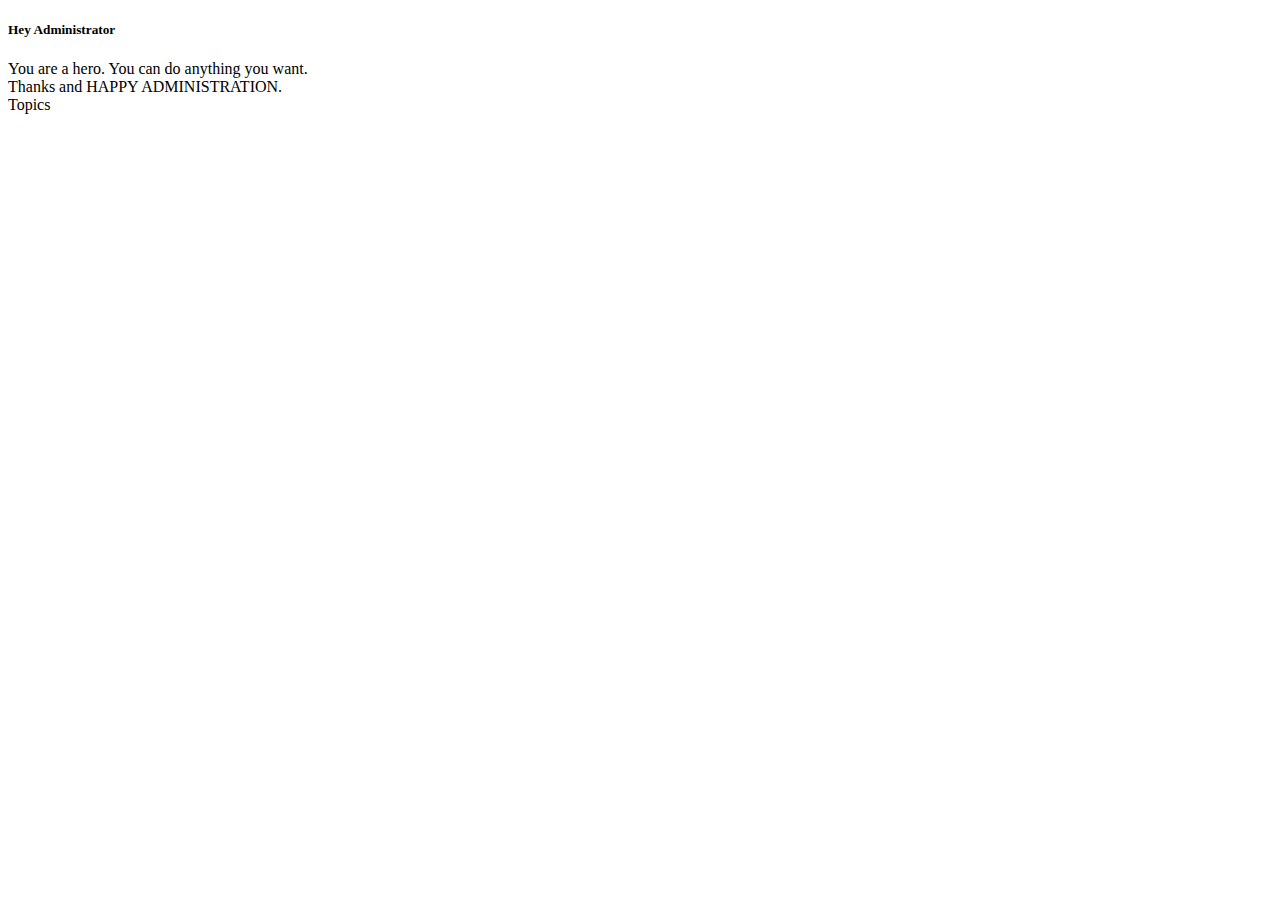
<file: src/main/resources/templates/admin/home.html>
<!DOCTYPE html>
<html lang="en">

<head>
    <th:block th:replace="fragments/logged_fragments :: logged-head-common('CodeInitializr | Administrator')"></th:block>
    <th:block th:replace="fragments/logged_fragments :: logged-css"></th:block>
</head>

<body>
    <header th:replace="fragments/logged_fragments :: logged-header"></header>
    <div class="page-content py-5">
        <section class="options-section">
            <div class="container">
                <div class="row">
                    <div class="col-12 col-lg-12 mb-5">
                        <div class="media shadow-sm p-4 rounded h-100">
                            <div class="theme-icon-holder mr-4"><i class="fas fa-users-cog text-danger"></i></div>
                            <div class="media-body">
                                <h5 class="mt-0 text-danger">Hey Administrator</h5>
                                You are a hero. You can do anything you want.
                                <br>Thanks and HAPPY ADMINISTRATION.
                                <div class="row mt-5">
                                    <div class="col-md-4">
                                        <a th:href="@{/admin/topic}" class="btn btn-danger w-100"><i class="fas fa-list"></i> Topics</a>
                                    </div>
                                </div>
                            </div>
                        </div>
                    </div>
                </div>
            </div>
        </section>
    </div>
    <footer th:replace="fragments/logged_fragments :: logged-footer"></footer>
    <!-- LOGGED JS -->
    <span th:replace="fragments/logged_fragments :: logged-js-scripts"></span>
    <!-- ADMIN CUSTOM JS -->
    <script th:replace="fragments/admin_fragments :: admin-custom-js"></script>
</body>

</html>
</file>
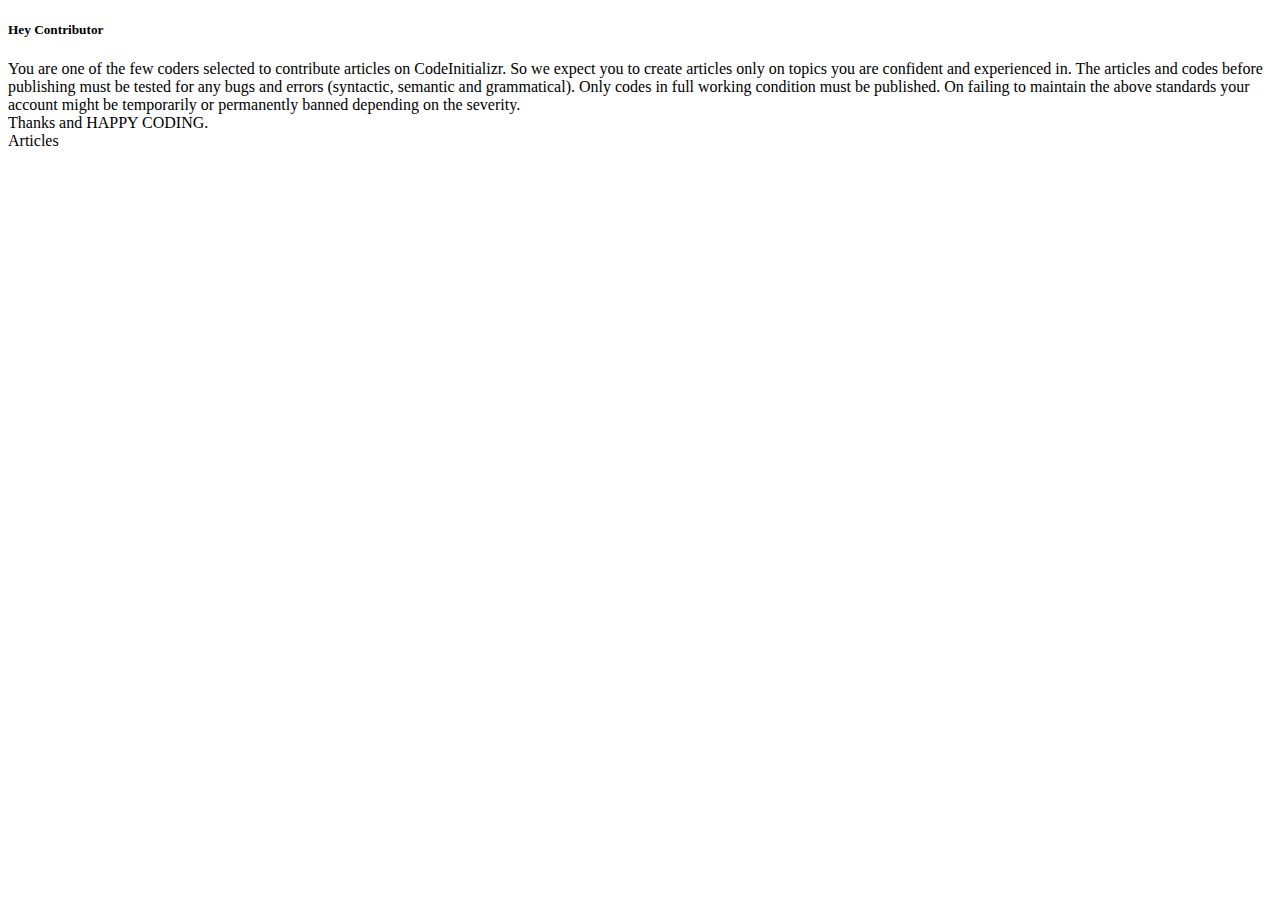
<file: src/main/resources/templates/contributor/home.html>
<!DOCTYPE html>
<html lang="en">

<head>
    <th:block th:replace="fragments/logged_fragments :: logged-head-common('CodeInitializr | Contributor')"></th:block>
    <th:block th:replace="fragments/logged_fragments :: logged-css"></th:block>
</head>

<body>
    <header th:replace="fragments/logged_fragments :: logged-header"></header>
    <div class="page-content py-5">
        <section class="options-section">
            <div class="container">
                <div class="row">
                    <div class="col-12 col-lg-12 mb-5">
                        <div class="media shadow-sm p-4 rounded h-100">
                            <div class="theme-icon-holder mr-4"><i class="fas fa-user-edit text-success"></i></div>
                            <div class="media-body">
                                <h5 class="mt-0 text-success">Hey Contributor</h5>
                                You are one of the few coders selected to contribute articles on CodeInitializr. So we expect you to create articles only on topics you are confident and experienced in. The articles and codes before publishing must be tested for any bugs and errors (syntactic,
                                semantic and grammatical). Only codes in full working condition must be published. On failing to maintain the above standards your account might be temporarily or permanently banned depending on the severity.
                                <br>Thanks and HAPPY CODING.
                                <div class="row mt-5">
                                    <div class="col-md-4">
                                        <a th:href="@{/contributor/topic}" class="btn btn-success w-100"><i class="fas fa-list"></i> Articles</a>
                                    </div>
                                </div>
                            </div>
                        </div>
                    </div>
                </div>
            </div>
        </section>
    </div>
    <footer th:replace="fragments/logged_fragments :: logged-footer"></footer>
    <!-- LOGGED JS -->
    <span th:replace="fragments/logged_fragments :: logged-js-scripts"></span>
    <!-- CONTRIBUTOR CUSTOM JS -->
    <script th:replace="fragments/contributor_fragments :: contributor-custom-js"></script>
</body>

</html>
</file>
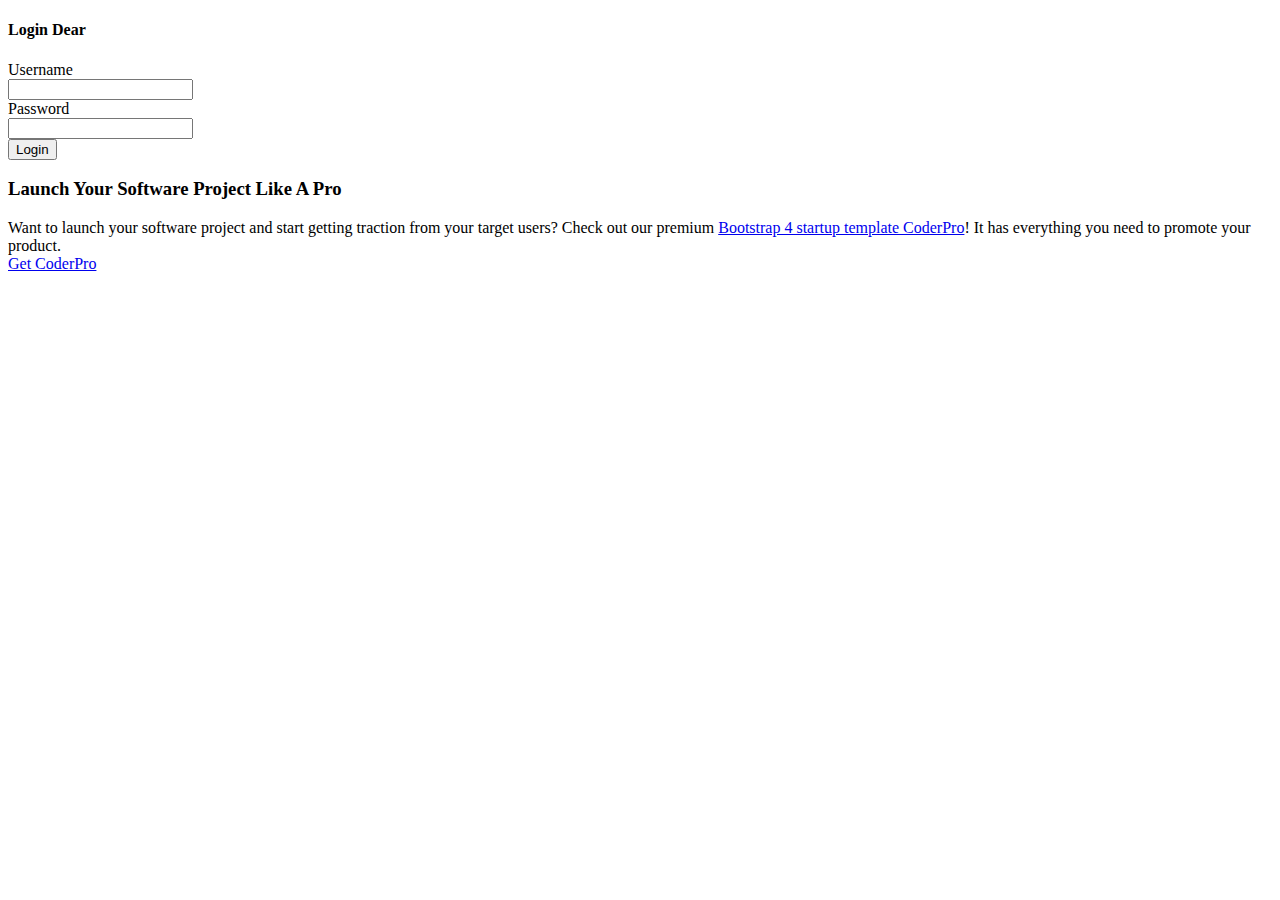
<file: src/main/resources/templates/unlogged/login.html>
<!DOCTYPE html>
<html lang="en">

<head th:replace="fragments/unlogged_fragments :: unlogged-head('CodeInitializr | Login')"></head>

<body>
    <header th:replace="fragments/unlogged_fragments :: unlogged-header"></header>
    <!--//page-header-->
    <div class="page-content">
        <div class="container">
            <div class="docs-overview py-5">
                <div class="row">
                    <div class="col-md-12">
                        <h4 class="text-center">
                            <i class="fas fa-users" aria-hidden="true"></i> Login Dear
                        </h4>
                    </div>
                </div>
                <div class="row justify-content-center">
                    <div class="col-12 col-lg-6 py-3">
                        <div class="card shadow-sm">
                            <div class="card-body">
                                <form method="POST" th:action="@{/login}">
                                    <div class="form-group row">
                                        <label for="colFormLabel" class="col-sm-4 col-form-label">Username</label>
                                        <div class="col-sm-8">
                                            <input name="username" type="email" class="form-control" id="colFormLabel" placeholder="">
                                        </div>
                                    </div>
                                    <div class="form-group row">
                                        <label for="colFormLabel" class="col-sm-4 col-form-label">Password</label>
                                        <div class="col-sm-8">
                                            <input name="password" type="password" class="form-control" id="colFormLabel" placeholder="">
                                        </div>
                                    </div>
                                    <div th:if="${param.error != null}" class="form-group row">
                                        <div class="col-sm-12 text-center text-danger">
                                            <strong th:text="${param.error[0]}"></strong>
                                        </div>
                                    </div>
                                    <div class="form-group row">
                                        <div class="col-sm-12">
                                            <button type="submit" class="btn btn-secondary float-right">Login <i class="fas fa-sign-in-alt"></i></button>
                                        </div>
                                    </div>
                                </form>
                            </div>
                            <!--//card-body-->
                        </div>
                        <!--//card-->
                    </div>
                    <!--//col-->
                </div>
                <!--//row-->
            </div>
            <!--//container-->
        </div>
        <!--//container-->
    </div>
    <!--//page-content-->

    <section class="cta-section text-center py-5 theme-bg-dark position-relative">
        <div class="theme-bg-shapes-right"></div>
        <div class="theme-bg-shapes-left"></div>
        <div class="container">
            <h3 class="mb-2 text-white mb-3">Launch Your Software Project Like A Pro</h3>
            <div class="section-intro text-white mb-3 single-col-max mx-auto">Want to launch your software project and start getting traction from your target users? Check out our premium <a class="text-white" href="https://themes.3rdwavemedia.com/bootstrap-templates/startup/coderpro-bootstrap-4-startup-template-for-software-projects/">Bootstrap 4 startup template CoderPro</a>!
                It has everything you need to promote your product.</div>
            <div class="pt-3 text-center">
                <a class="btn btn-light" href="https://themes.3rdwavemedia.com/bootstrap-templates/startup/coderpro-bootstrap-4-startup-template-for-software-projects/">Get CoderPro<i class="fas fa-arrow-alt-circle-right ml-2"></i></a>
            </div>
        </div>
    </section>
    <!--//cta-section-->



    <footer th:replace="fragments/unlogged_fragments :: unlogged-footer"></footer>


    <!-- Javascript -->
    <span th:replace="fragments/unlogged_fragments :: unlogged-js-scripts"></span>


</body>

</html>
</file>
